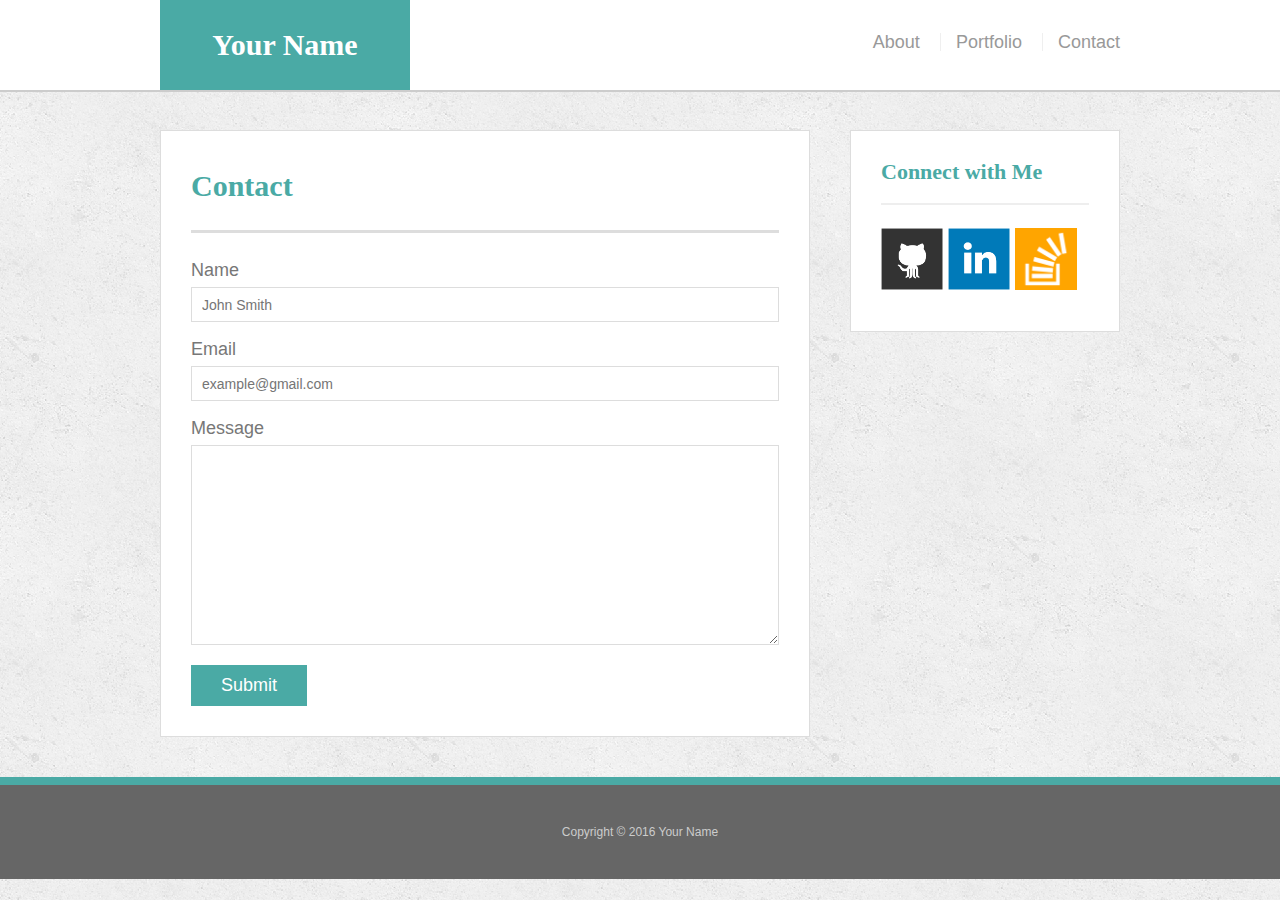
<file: contact.html>
<!doctype html>
<html lang="en-us">

<head>
  <meta charset="UTF-8">
  <title>Contact | Your Name</title>
  <link rel="stylesheet" type="text/css" href="assets/css/reset.css">
  <link rel="stylesheet" type="text/css" href="assets/css/style.css">
</head>

<body>

  <header id="masthead">
    <div class="container">
      <a href="index.html" id="logo">Your Name</a>
      <nav>
        <a href="index.html">About</a>
        <a href="portfolio.html">Portfolio</a>
        <a href="contact.html">Contact</a>
      </nav>
      <meta name="viewport" content="width=device-width, initial-scale=1.0">
    </div>
  </header>

  <div id="main-container" class="container">
    <section class="main-section">
      <h1>Contact</h1>

      <form id="contact-form">
        <ul>
          <li>
            <label for="name">Name</label>
            <input type="text" id="name" name="name" placeholder="John Smith" required="required">
          </li>
          <li>
            <label for="email">Email</label>
            <input type="email" id="email" name="email" placeholder="example@gmail.com" required="required">
          </li>
          <li>
            <label for="message">Message</label>
            <textarea id="message" name="message" required="required"></textarea>
          </li>
        </ul>
        <input type="submit">
      </form>

    </section>

    <section class="sidebar">
      <div id="connect">
        <h2>Connect with Me</h2>

        <a href="#"><img src="assets/images/github-128.png" class="social" alt="GitHub" /></a>
        <a href="#"><img src="assets/images/linkedin-128.png" class="social" alt="LinkedIn" /></a>
        <a href="#"><img src="assets/images/stackoverflow-128.png" class="social" alt="Stack Overflow" /></a>
      </div>
    </section>
  </div>

  <footer>
    <div class="container">
      Copyright &copy; 2016 Your Name
    </div>
  </footer>
</body>

</html>
</file>
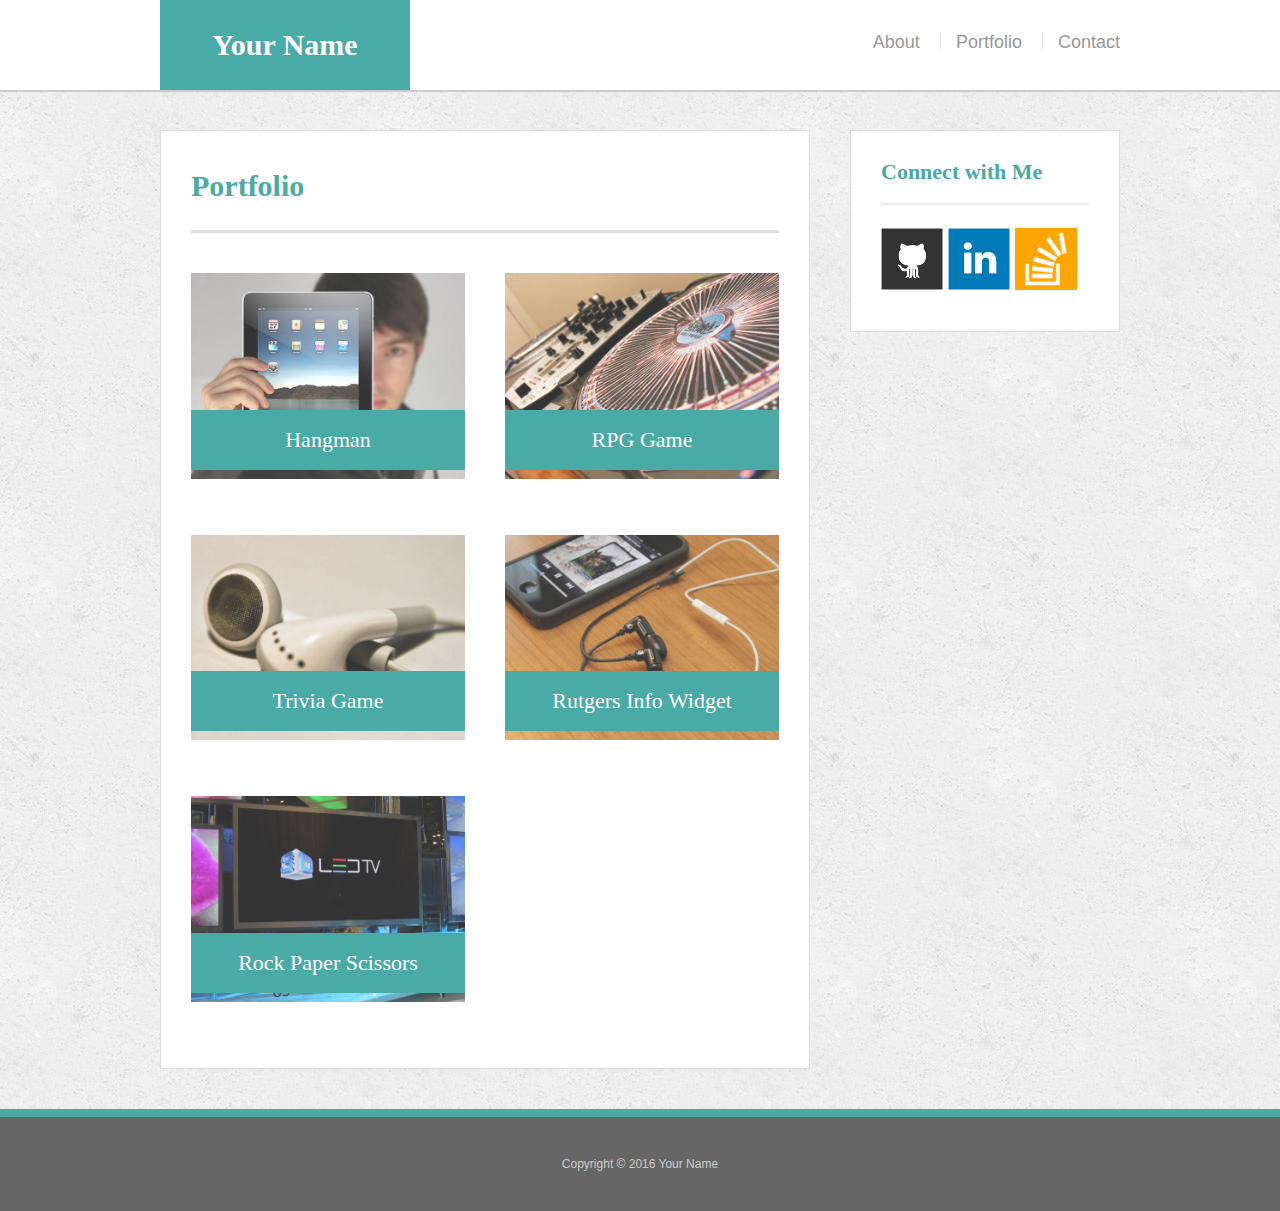
<file: portfolio.html>
<!doctype html>
<html lang="en-us">

<head>
  <meta charset="UTF-8">
  <title>Portfolio | Your Name</title>
  <link rel="stylesheet" type="text/css" href="assets/css/reset.css">
  <link rel="stylesheet" type="text/css" href="assets/css/style.css">
  <meta name="viewport" content="width=device-width, initial-scale=1.0">
</head>

<body>

  <header id="masthead">
    <div class="container">
      <a href="index.html" id="logo">Your Name</a>
      <nav>
        <a href="index.html">About</a>
        <a href="portfolio.html">Portfolio</a>
        <a href="contact.html">Contact</a>
      </nav>
    </div>
  </header>

  <div id="main-container" class="container">
    <section class="main-section">
      <h1>Portfolio</h1>

      <div class="work">
        <img src="assets/images/technics-q-c-640-480-1.jpg" alt="hangman">

        <h3>Hangman</h3>
      </div>
      <div class="work">
        <img src="assets/images/technics-q-c-640-480-2.jpg" alt="RPG Game">

        <h3>RPG Game</h3>
      </div>
      <div class="work">
        <img src="assets/images/technics-q-c-640-480-5.jpg" alt="Trivia Game">

        <h3>Trivia Game</h3>
      </div>
      <div class="work">
        <img src="assets/images/technics-q-c-640-480-7.jpg" alt="Rutgers Info Widget">

        <h3>Rutgers Info Widget</h3>
      </div>
      <div class="work">
        <img src="assets/images/technics-q-c-640-480-9.jpg" alt="Rock Paper Scissors">

        <h3>Rock Paper Scissors</h3>
      </div>

    </section>

    <section class="sidebar">
      <div id="connect">
        <h2>Connect with Me</h2>

        <a href="#"><img src="assets/images/github-128.png" class="social" alt="GitHub" /></a>
        <a href="#"><img src="assets/images/linkedin-128.png" class="social" alt="LinkedIn" /></a>
        <a href="#"><img src="assets/images/stackoverflow-128.png" class="social" alt="Stack Overflow" /></a>
      </div>
    </section>
  </div>

  <footer>
    <div class="container">
      Copyright &copy; 2016 Your Name
    </div>
  </footer>
</body>

</html>
</file>
<file: assets/css/style.css>
body {
  font-family: Arial, "Helvetica Neue", Helvetica, sans-serif;
  font-size: 18px;
  line-height: 34px;
  color: #777;
  background: url("../images/concrete_seamless.png");
}

* {
  box-sizing: border-box;
}

/* general */

.container {
  width: 100%;
  max-width: 960px;
  margin: 0 auto;
  clear: both;
}

h1,
h2,
h3,
p {
  margin-bottom: 20px;
}

p:last-child {
  margin-bottom: 0;
}

h1,
h2,
h3 {
  font-family: Georgia, Times, "Times New Roman", serif;
  font-weight: 700;
  color: #4aaaa5;
}

h1 {
  padding-bottom: 20px;
  font-size: 30px;
  line-height: 49px;
  border-bottom: 3px solid #ddd;
}

h2,
h3 {
  font-size: 22px;
}

/* header */

#masthead {
  position: fixed;
  z-index: 99;
  width: 100%;
  margin: 0 0 30px;
  overflow: auto;
  color: #fff;
  background: #fff;
  border-bottom: 2px solid #ccc;
}

#logo {
  float: left;
  width: 250px;
  height: 90px;
  font-family: Georgia, Times, "Times New Roman", serif;
  font-size: 30px;
  font-weight: 700;
  line-height: 90px;
  color: #fff;
  text-align: center;
  text-decoration: none;
  background: #4aaaa5;
}

nav {
  float: right;
  margin-top: 25px;
}

nav a {
  display: inline-block;
  padding-left: 15px;
  margin-left: 15px;
  line-height: 18px;
  color: #999;
  text-decoration: none;
  border-left: 1px solid #efefef;
}

nav a:first-child {
  border-left: 0 none;
}

/* footer */

footer {
  padding: 30px 0;
  clear: both;
  font-size: 12px;
  color: #fff;
  color: #ccc;
  text-align: center;
  background: #666;
  border-top: 8px solid #4aaaa5;
}

/* sidebar */

.sidebar {
  float: right;
  width: 100%;
  max-width: 270px;
  padding: 30px;
  margin-bottom: 20px;
  background: #fff;
  border: 1px solid #ddd;
}

h3,
.sidebar h2 {
  padding-bottom: 20px;
  margin-bottom: 15px;
  line-height: 22px;
  border-bottom: 2px solid #eee;
}

.social {
  width: 62px;
  height: 62px;
  margin-top: 8px;
  margin-right: 5px;
}

.social:last-child {
  margin-right: 0;
}

/* main */

#main-container {
  padding-top: 130px;
}

.main-section {
  float: left;
  width: 100%;
  max-width: 650px;
  padding: 30px;
  margin: 0 0 40px;
  background: #fff;
  border: 1px solid #ddd;
}

/* portfolio page */

.work {
  position: relative;
  float: left;
  width: 274px;
  margin: 20px 0 25px;
  overflow: auto;
}

.work:nth-child(even) {
  margin-right: 40px;
}

.work img {
  width: 100%;
  border: 0 none;
  opacity: 0.8;
}

.work h3 {
  position: absolute;
  bottom: 20px;
  width: 100%;
  padding: 15px;
  margin-bottom: 0;
  font-weight: 300;
  line-height: 30px;
  color: #fff;
  text-align: center;
  background: #4aaaa5;
  border-bottom: 0;
}

.auth-image {
  float: left;
  width: 200px;
  height: auto;
  margin-top: 10px;
  margin-right: 25px;
}

/* contact page */

#contact-form ul {
  margin-bottom: 20px;
}

#contact-form li {
  margin-bottom: 10px;
}

label,
input[type=text],
input[type=email],
textarea {
  display: block;
  width: 100%;
}

input[type=text],
input[type=email],
textarea {
  height: 35px;
  padding: 0 10px;
  font-size: 14px;
  border: 1px solid #ddd;
}

textarea {
  height: 200px;
}

input[type=submit] {
  padding: 10px 30px;
  font-size: 18px;
  color: #fff;
  cursor: pointer;
  background: #4aaaa5;
  border: 0 none;
}

@media screen and (max-width: 980px) {
  #main-container{
    max-height: 100%;
  }

  #logo{
    margin-left: 50px;
  }

  .main-section{
    max-width: 55%;
    margin-left: 50px;
    float: left;
  }

  nav a:last-child {
    margin-right:50px;
  }

  .sidebar{
    float-right;
    max-width: 30%;
    margin-right: 50px;

  }
}

@media screen and (max-width: 768px) {
  #main-container{
    width: 100%;
  }

  header{
    position: static;
  }

  #logo{
    margin-left: 20px;
  }

  nav a:last-child {
    margin-right:20px;
  }

  .sidebar{
    width: 94.5%;
    max-width: 768px;
    margin-right: 32px;
    margin-left: 20px;
    float: left;
  }

  .main-section{
    max-width: 100%;
    width: 94%;
    margin-left: 20px;
    margin-right: 20px;
  }
}

@media screen and (max-width: 640px) {
  #logo{
    width: 100%;
    margin-left: 0;
  }
  #masthead{
    margin-bottom: 50px;
  }
  .main-section{
    margin-top: 60px;
    width : 94%;
    margin-left: 20px;
  }
  nav{
    float: left;
    width: 100%;
    padding-bottom: 20px;
    text-align: center;
  }
  nav a {
    width: 30%;
  }
  nav a:last-child{
    margin-right: 0px;
  }
  .work {
  position: relative;
  float: left;
  width: 100%;
  margin: 20px 0 25px;
  overflow: auto;
}

}
</file>
